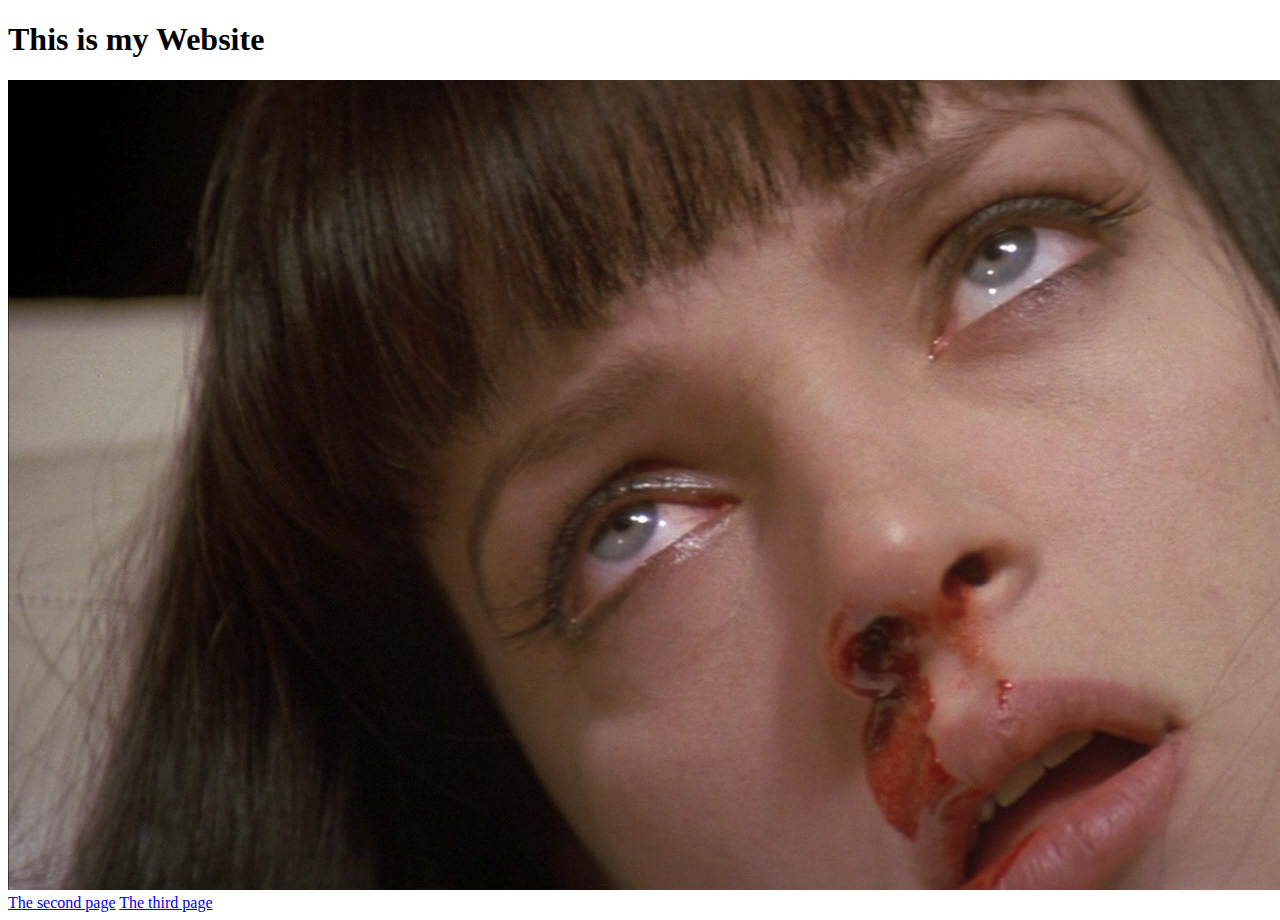
<file: index.html>
<!DOCTYPE html>
<html>
<head>
  <meta name="viewport" content="width=device-width, nitial-scale=1>
<meta charset="utf-8'>
  <title>My Website</title>
  <link href="style.css" rel="stylesheet">
</head>
<body>
<h1>This is my Website</h1>
<img src="images/pulpfiction.jpg" alt= movie by tarantino>
<a href="second.html"> The second page</a>
<a href="third.html">The third page<a/>
</body>
</html>
</file>
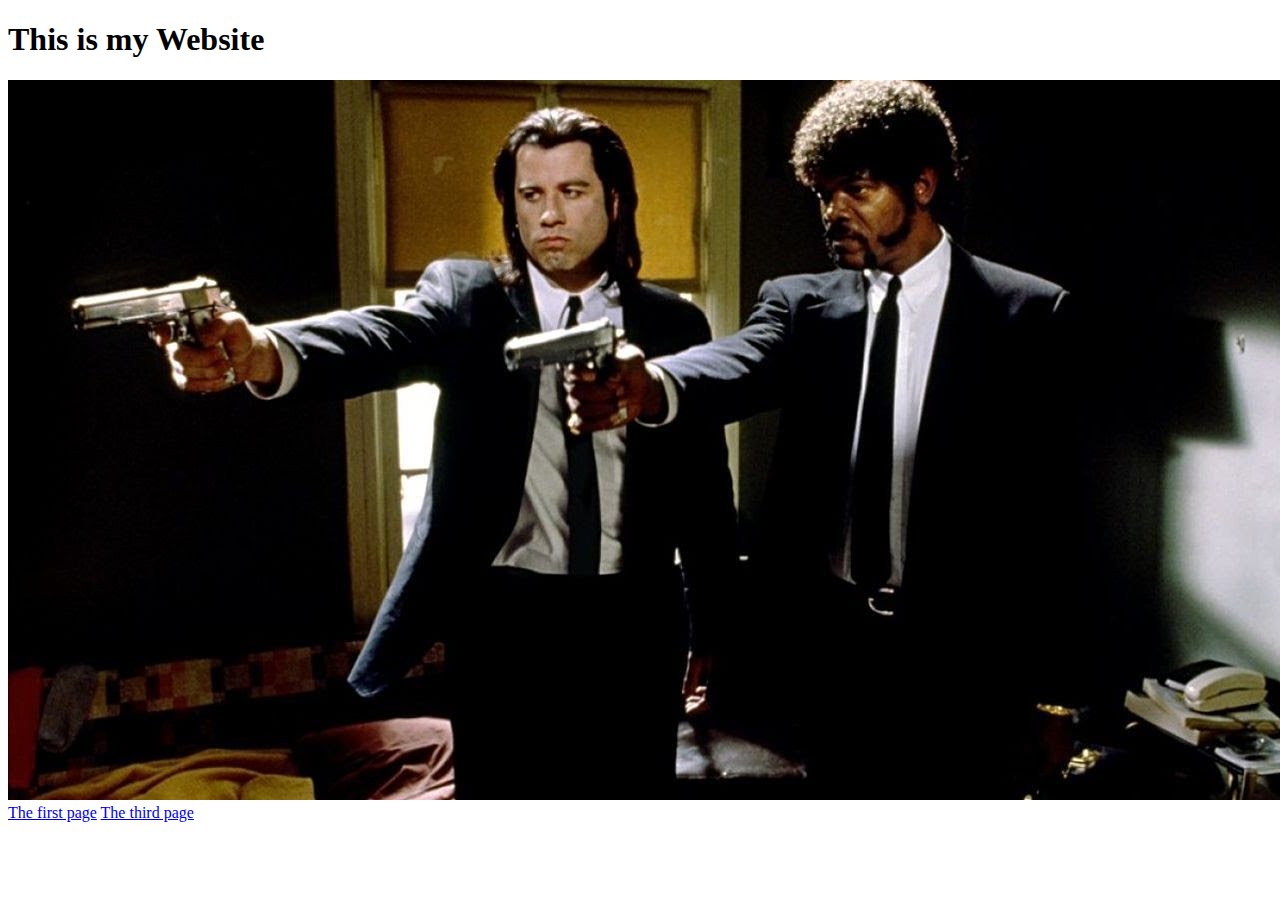
<file: second.html>
<!DOCTYPE html>
<html>
<head>
  <meta name="viewport" content="width=device-width, nitial-scale=1>
<meta charset="utf-8'>
  <title>My Website</title>
  <link href="style.css"rel="stylesheet">
</head>
<body>
<h1>This is my Website</h1>
<img src="images/pulpfiction2.jpg" alt= movie by tarantino>
<a href="index.html"> The first page</a>
<a href="third.html">The third page<a/>
</body>
</html>
</file>
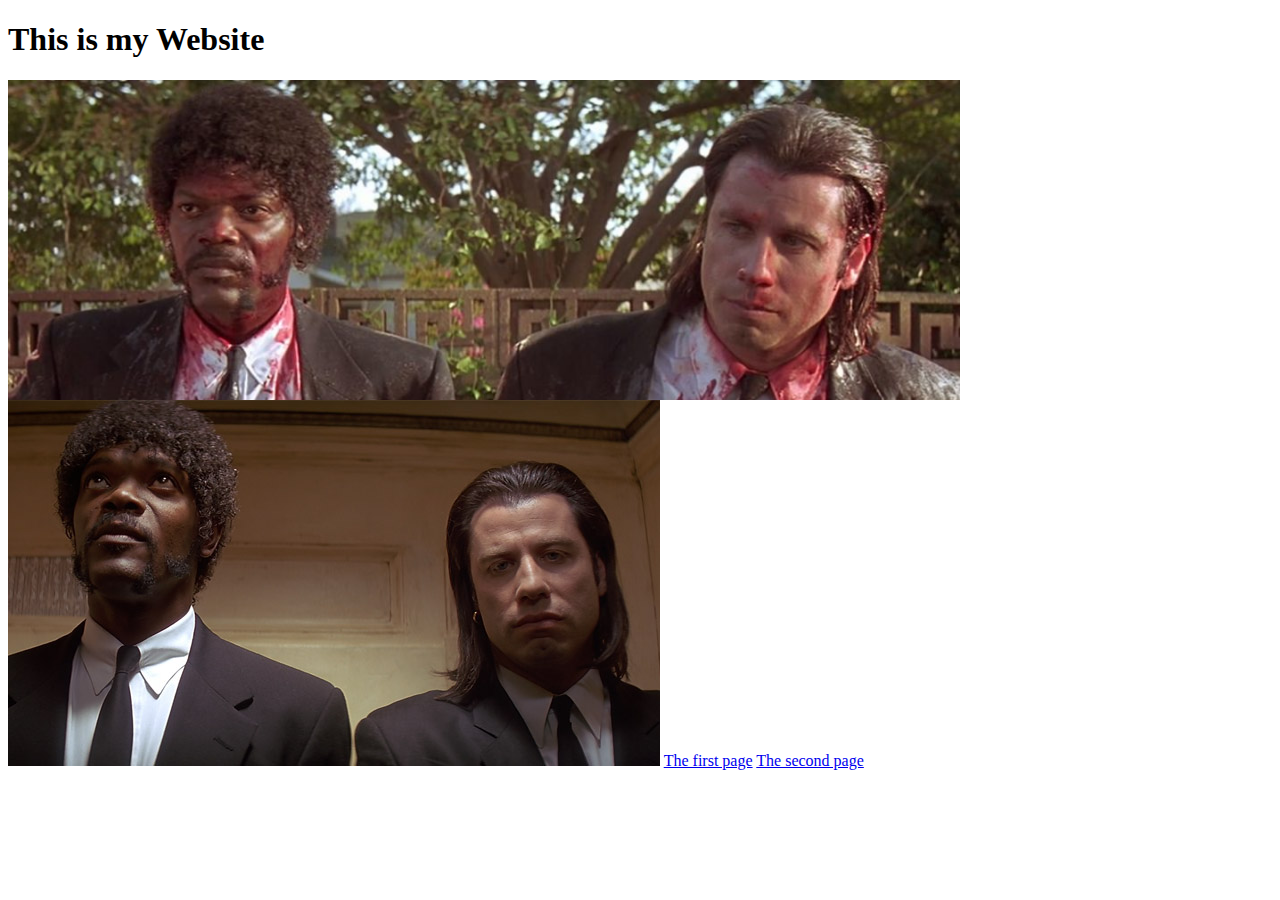
<file: third.html>
<!DOCTYPE html>
<html>
<head>
  <meta name="viewport" content="width=device-width, nitial-scale=1>
<meta charset="utf-8'>
  <title>My Website</title>
  <link href="style.css"rel="stylesheet">
</head>
<body>
<h1>This is my Website</h1>
<div class="pulpfiction4"></div>
<img src="images/pulpfiction3.jpg" alt= movie by tarantino>
<a href="index.html"> The first page</a>
<a href="second.html">The second page<a/>
</body>
</html>
</file>
<file: style.css>
.pulpfiction{
	background: blue;
	padding: 10rem;
}
.pulpfiction4 {
	background-image: url('images/pulpfiction4.jpg');
	padding: 10rem;
	color: white
	font-size: 5rem;
	background-repeat: no-repeat;
	background-size: cover;
	max-width: 50%
}
</file>
